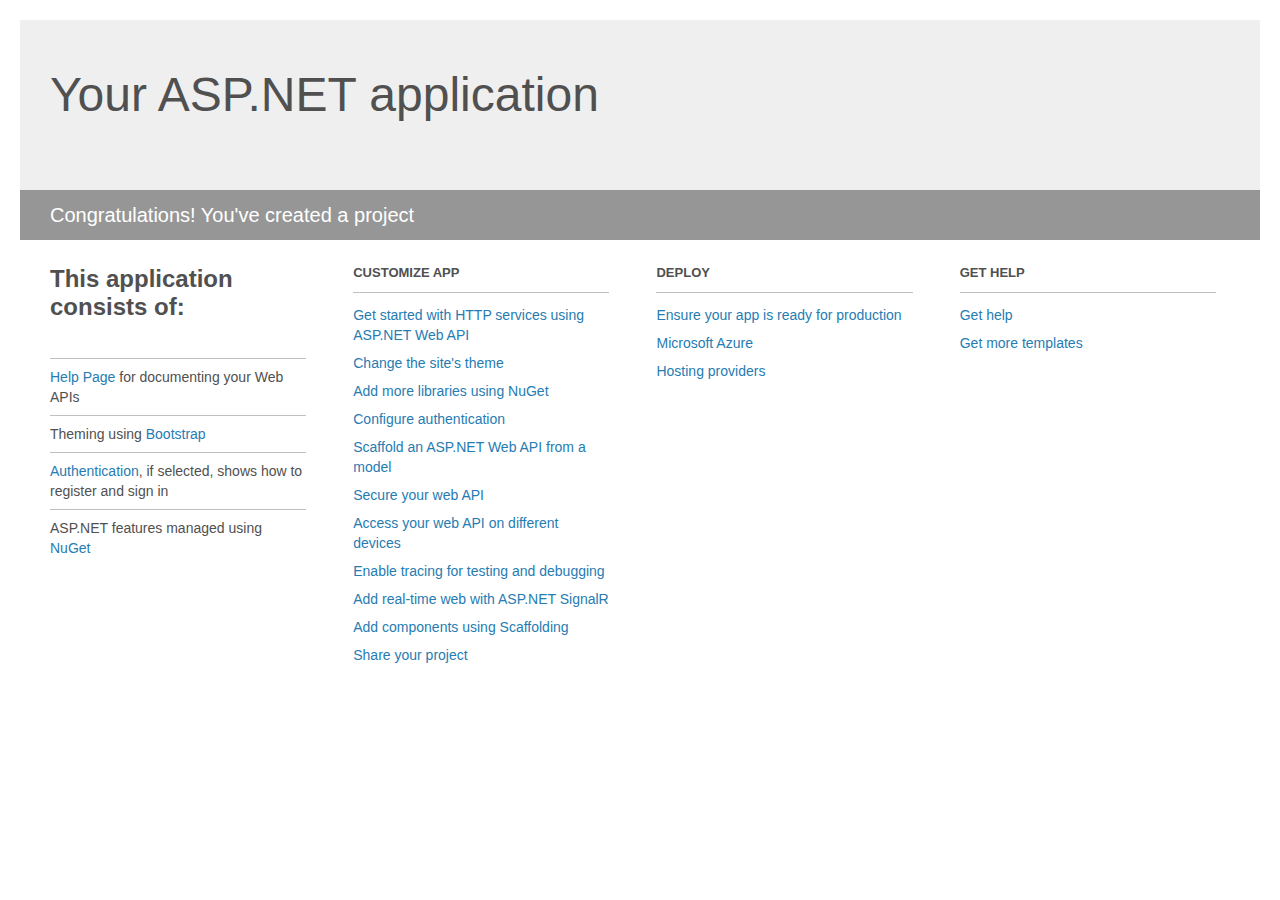
<file: WebApiAngular/Project_Readme.html>
﻿<!DOCTYPE html>
<html lang="en">
<head>
    <meta charset="utf-8" />
    <title>Your ASP.NET application</title>
    <style>
        body {
            background: #fff;
            color: #505050;
            font: 14px 'Segoe UI', tahoma, arial, helvetica, sans-serif;
            margin: 20px;
            padding: 0;
        }

        #header {
            background: #efefef;
            padding: 0;
        }

        h1 {
            font-size: 48px;
            font-weight: normal;
            margin: 0;
            padding: 0 30px;
            line-height: 150px;
        }

        p {
            font-size: 20px;
            color: #fff;
            background: #969696;
            padding: 0 30px;
            line-height: 50px;
        }

        #main {
            padding: 5px 30px;
        }

        .section {
            width: 21.7%;
            float: left;
            margin: 0 0 0 4%;
        }

            .section h2 {
                font-size: 13px;
                text-transform: uppercase;
                margin: 0;
                border-bottom: 1px solid silver;
                padding-bottom: 12px;
                margin-bottom: 8px;
            }

            .section.first {
                margin-left: 0;
            }

                .section.first h2 {
                    font-size: 24px;
                    text-transform: none;
                    margin-bottom: 25px;
                    border: none;
                }

                .section.first li {
                    border-top: 1px solid silver;
                    padding: 8px 0;
                }

            .section.last {
                margin-right: 0;
            }

        ul {
            list-style: none;
            padding: 0;
            margin: 0;
            line-height: 20px;
        }

        li {
            padding: 4px 0;
        }

        a {
            color: #267cb2;
            text-decoration: none;
        }

            a:hover {
                text-decoration: underline;
            }
    </style>
</head>
<body>

    <div id="header">
        <h1>Your ASP.NET application</h1>
        <p>Congratulations! You've created a project</p>
    </div>

    <div id="main">
        <div class="section first">
            <h2>This application consists of:</h2>
            <ul>
                <li><a href="http://go.microsoft.com/fwlink/?LinkID=615543">Help Page</a> for documenting your Web APIs</li>
                <li>Theming using <a href="http://go.microsoft.com/fwlink/?LinkID=615519">Bootstrap</a></li>
                <li><a href="http://go.microsoft.com/fwlink/?LinkID=320957">Authentication</a>, if selected, shows how to register and sign in</li>
                <li>ASP.NET features managed using <a href="http://go.microsoft.com/fwlink/?LinkID=320958">NuGet</a></li>
            </ul>
        </div>

        <div class="section">
            <h2>Customize app</h2>
            <ul>
                <li><a href="http://go.microsoft.com/fwlink/?LinkID=320959">Get started with HTTP services using ASP.NET Web API</a></li>
                <li><a href="http://go.microsoft.com/fwlink/?LinkID=320960">Change the site's theme</a></li>
                <li><a href="http://go.microsoft.com/fwlink/?LinkID=320961">Add more libraries using NuGet</a></li>
                <li><a href="http://go.microsoft.com/fwlink/?LinkID=320962">Configure authentication</a></li>
                <li><a href="http://go.microsoft.com/fwlink/?LinkID=320963">Scaffold an ASP.NET Web API from a model</a></li>
                <li><a href="http://go.microsoft.com/fwlink/?LinkID=615545">Secure your web API</a></li>
                <li><a href="http://go.microsoft.com/fwlink/?LinkID=615544">Access your web API on different devices</a></li>
                <li><a href="http://go.microsoft.com/fwlink/?LinkID=615546">Enable tracing for testing and debugging</a></li>
                <li><a href="http://go.microsoft.com/fwlink/?LinkID=615530">Add real-time web with ASP.NET SignalR</a></li>
                <li><a href="http://go.microsoft.com/fwlink/?LinkID=615531">Add components using Scaffolding</a></li>
                <li><a href="http://go.microsoft.com/fwlink/?LinkID=615533">Share your project</a></li>
            </ul>
        </div>

        <div class="section">
            <h2>Deploy</h2>
            <ul>
                <li><a href="http://go.microsoft.com/fwlink/?LinkID=615534">Ensure your app is ready for production</a></li>
                <li><a href="http://go.microsoft.com/fwlink/?LinkID=615535">Microsoft Azure</a></li>
                <li><a href="http://go.microsoft.com/fwlink/?LinkID=615536">Hosting providers</a></li>
            </ul>
        </div>

        <div class="section last">
            <h2>Get help</h2>
            <ul>
                <li><a href="http://go.microsoft.com/fwlink/?LinkID=615537">Get help</a></li>
                <li><a href="http://go.microsoft.com/fwlink/?LinkID=615538">Get more templates</a></li>
            </ul>
        </div>
    </div>
</body>
</html>
</file>
